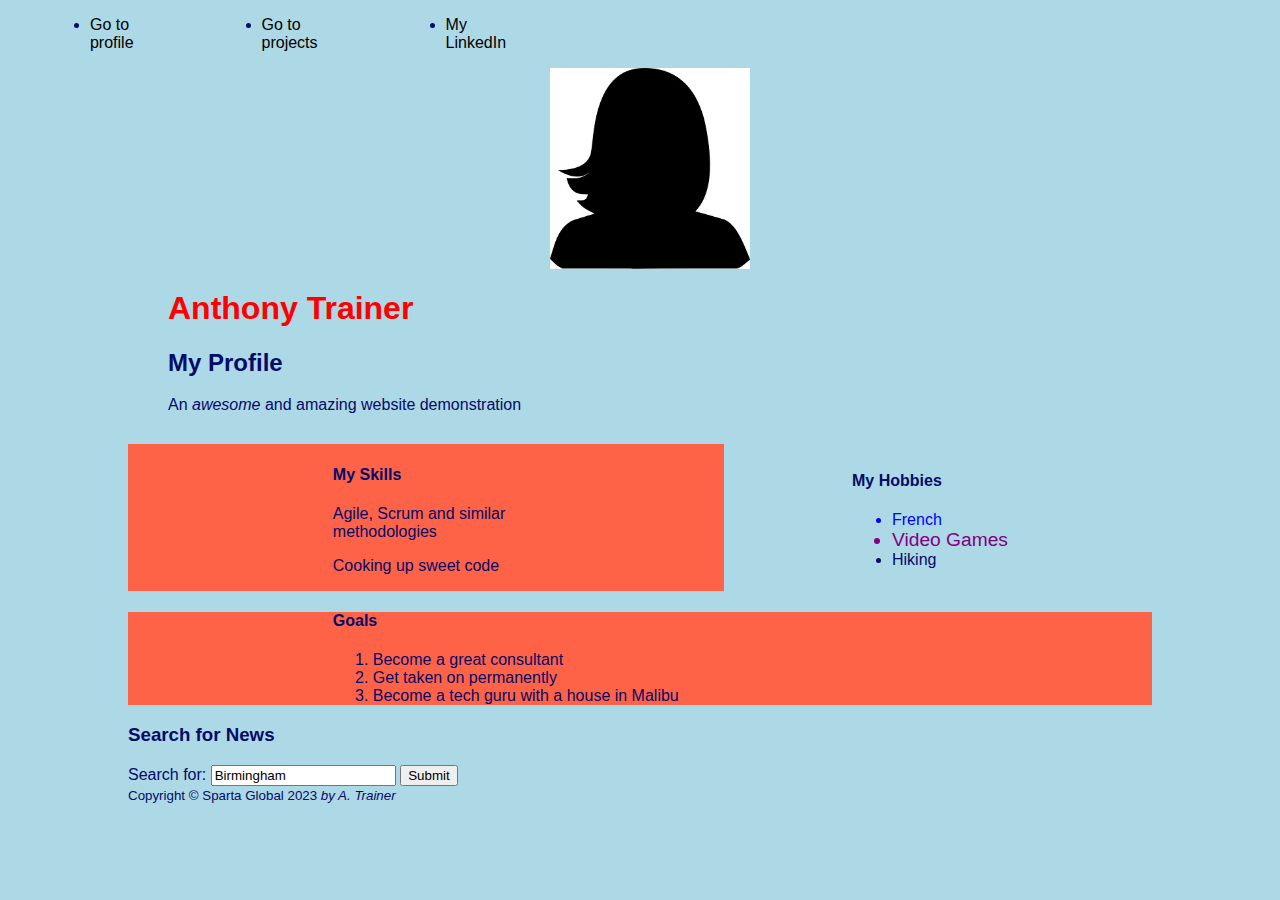
<file: starter_code/Index.html>
﻿<!DOCTYPE html>

<html lang="en" xmlns="http://www.w3.org/1999/xhtml">

<head>
    <meta charset="utf-8" />
    <title>My Profile</title>
    <meta name="author" content="A. Trainer" />
    <meta name="description" content="This is a wonderful web page" />
    <meta name="viewport" content="width=device-width, initial-scale=1" />
    <link href="profileStyle.css" rel="stylesheet" />
</head>

<body class="container">
    <nav>
        <ul class="flex-container">
            <li><a href="index.html">Go to profile</a></li>
            <li><a href="projects.html">Go to projects</a></li>
            <li><a href="https://www.linkedin.com/" target="_blank">My LinkedIn</a></li>
        </ul>
    </nav>
    <header>
        <div class="flex-container">
            <img alt="My picture" src="images/profilepic.jpg" width="200px">
        </div>
        <h1>Anthony Trainer</h1>
        <h2>My Profile</h2>
        <p>An <em>awesome</em> and <strong>amazing</strong> website demonstration</p>
    </header>
    <div class="flex-container">
        <section class="box-1">
            <h4>My Skills</h4>
            <p>Agile, Scrum and similar methodologies</p>
            <p>Cooking up sweet code</p>
        </section>
        <section>
            <h4>My Hobbies</h4>
            <ul>
                <li id="french">French</li>
                <li class="example">Video Games</li>
                <li>Hiking</li>
            </ul>
        </section>
    </div>
    <section class="box-1">
        <h4>Goals</h4>
        <ol>
            <li>Become a great consultant</li>
            <li>Get taken on permanently</li>
            <li>Become a tech guru with a house in Malibu</li>
        </ol>
    </section>
    <section>
        <h3>Search for News</h3>
        <form action="https://www.bbc.co.uk/search">
            <label for="mysearch">Search for:</label>
            <input id="mysearch" name="q" type="text" value="Birmingham">
            <input class="button" type="submit" value="Submit">
        </form>
    </section>
    <footer>
        <small>Copyright &#169; Sparta Global 2023 <cite>by A. Trainer</cite></small>
    </footer>
</body>

</html>
</file>
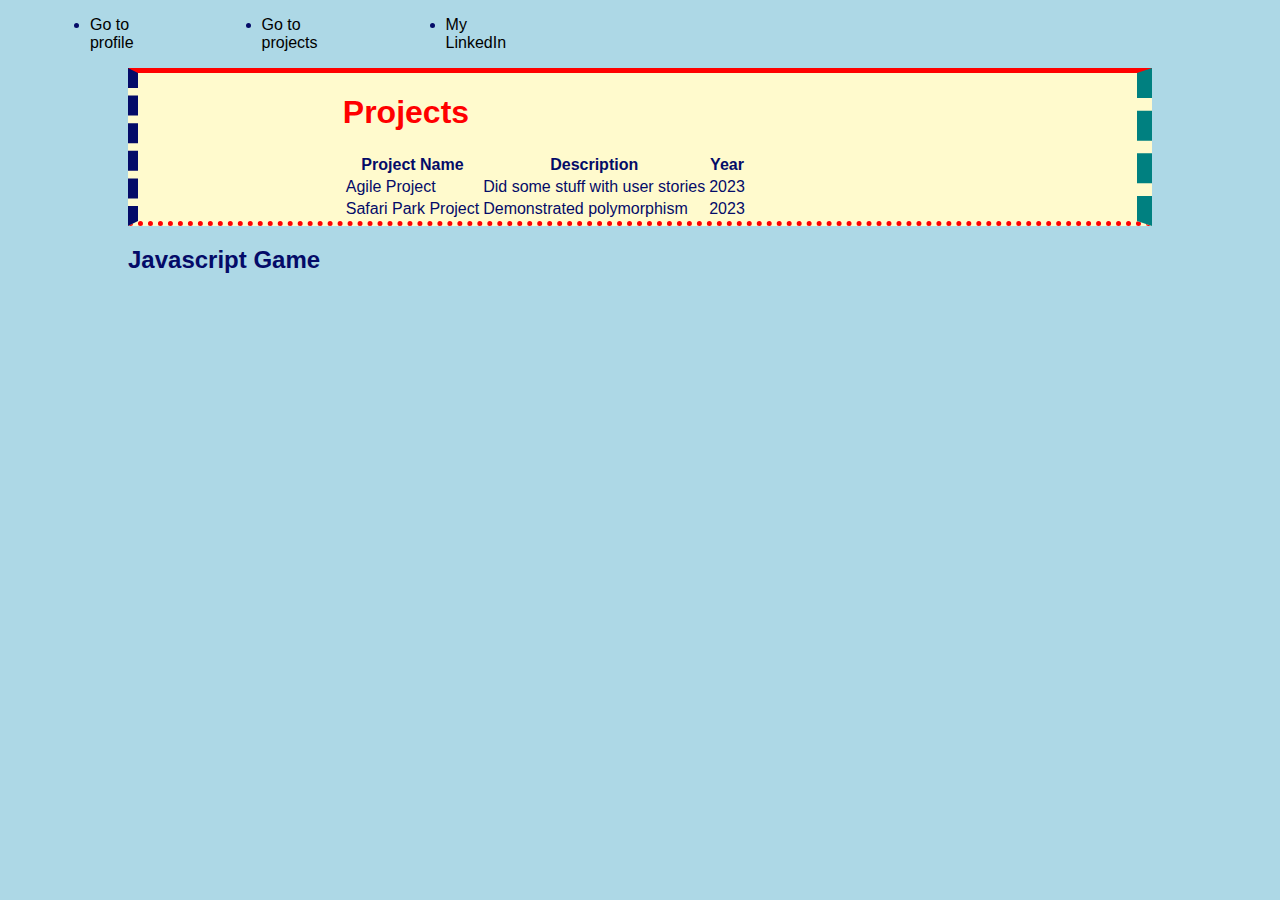
<file: starter_code/projects.html>
﻿<!DOCTYPE html>

<html lang="en" xmlns="http://www.w3.org/1999/xhtml">
<head>
    <meta charset="utf-8" />
    <title>My projects</title>
    <link href="profileStyle.css" rel="stylesheet">
</head>
<body class="container">
    <nav>
        <ul class="flex-container">
            <li><a href="index.html">Go to profile</a></li>
            <li><a href="projects.html">Go to projects</a></li>
            <li><a href="https://www.linkedin.com/in/peter-bellaby-40b93022b/" target="_blank">My LinkedIn</a></li>
        </ul>
    </nav>
    <section class="box-2">
        <h1>Projects</h1>
        <table>
            <thead>
                <tr>
                    <th>Project Name</th>
                    <th>Description</th>
                    <th>Year</th>
                </tr>
            </thead>
            <tbody>
                <tr>
                    <td>Agile Project</td>
                    <td>Did some stuff with user stories</td>
                    <td>2023</td>
                </tr>
                <tr>
                    <td>Safari Park Project</td>
                    <td>Demonstrated polymorphism</td>
                    <td>2023</td>
                </tr>
            </tbody>
        </table>
    </section>
    <section>
        <h2>Javascript Game</h2>
        <!-- We will implement this in the JavaScript lesson -->
    </section>
</body>
</html>
</file>
<file: starter_code/profileStyle.css>
*{
    box-sizing: border-box;
}

body{
    background-color: lightblue;
    color: rgb(4, 11, 104);
    /* fonts to use as backups*/
    font-family: Arial, Helvetica, sans-serif;
    font-size: 16px;
    font-weight: lighter;
}

a{
    text-decoration: none;
    color: black;
}

a:hover {
    color: darkorange;
}

a:active{
    color:aliceblue;
}

header{
    margin: 10px 20px 30px 40px;
    /* How to check what you're formatting
    border: solid red 5px; */
}

.example{
    font-size: 1.2em;
    color: purple;
}

#french{
    color: blue;
}

.flex-container{
    display: flex;
    flex-direction: row;
    align-items: center;
    justify-content: center;
    gap: 10vw;
}

.container{
    width: 80%;
    margin: auto;
}

.box-1{
    background-color: tomato;
    padding: 0% 20%;
}

.box-2{
    background-color: lemonchiffon;
    padding: 0% 20%;

    border-top: 5px red solid;
    border-bottom:5px #ff0000 dotted;
    border-left: 10px rgb(4, 11, 104) dashed;
    border-right: 15px teal dashed;
}

h1{
    color: #ff0000
}

ul{
    width: 300px;
}
</file>
